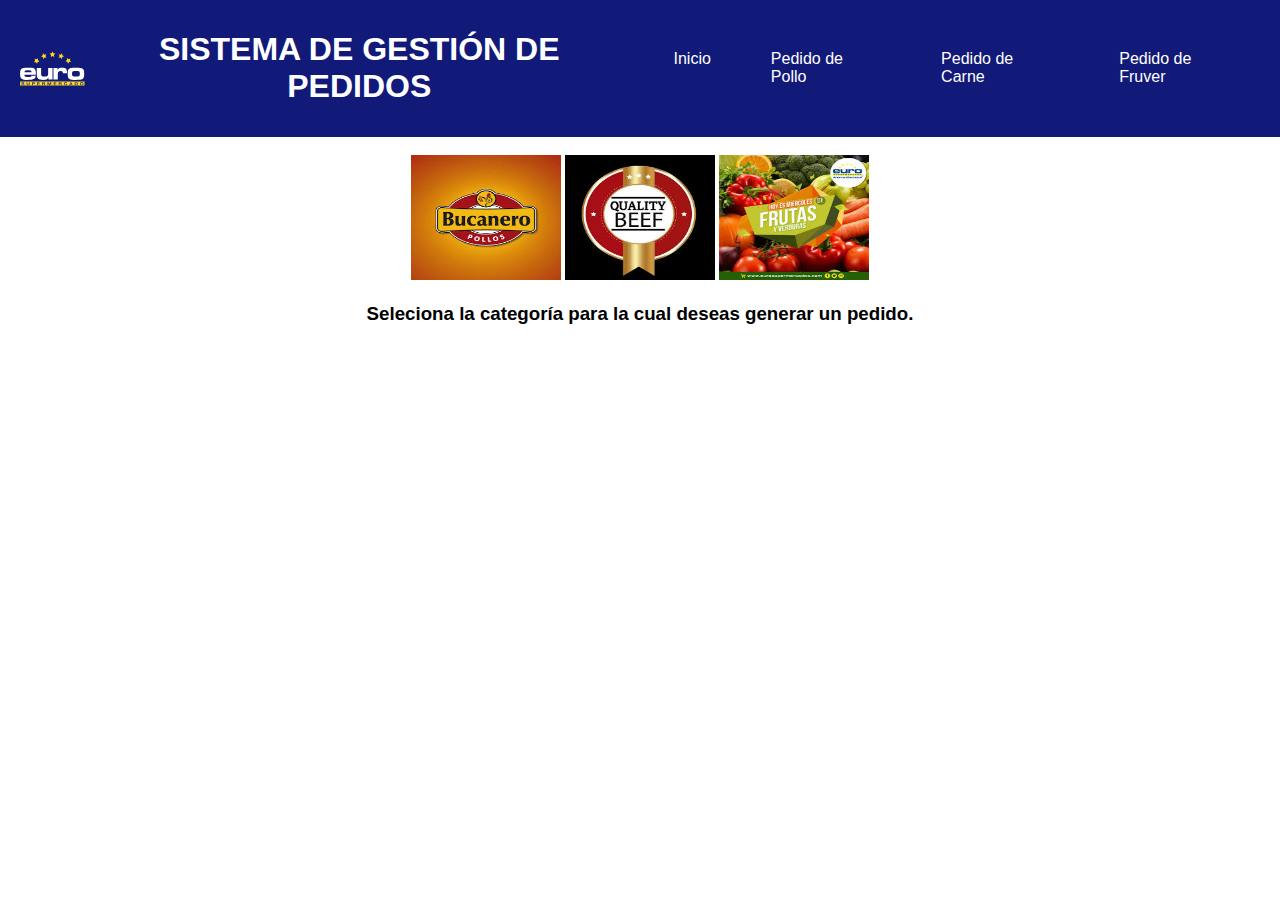
<file: index.html>
<!DOCTYPE html>
<html>
<head>
	<meta charset="utf-8">
	<meta http-equiv="X-UA-Compatible" content="IE=edge">
	<meta name="viewport" content="width=device-width, initial-scale=1">
	<link href="css/main.css" rel="stylesheet" />
	<link rel="shortcut icon" href="imgs/icon.png">
	<title>EUROPEDIDOS</title>
</head>
<body>
	<header>
		<img src="imgs/logo2.svg" width="65" height="65">
			<center>
				<h1>SISTEMA DE GESTIÓN DE PEDIDOS</h1>
			</center>
		<div class="menu-btn" id="menu-btn">
            <div class="menu-btn__burger"></div>
            <div class="menu-btn__burger"></div>
            <div class="menu-btn__burger"></div>
        </div>
        <nav class="nav" id="nav">
            <ul>
                <li><a href="index.html">Inicio</a></li>
                <li><a href="p_pollo.html">Pedido de Pollo</a></li>
                <li><a href="p_carne.html">Pedido de Carne</a></li>
                <li><a href="p_fruver.html">Pedido de Fruver</a></li>
            </ul>
        </nav>
    </header>
    <br>
    <main>
    	<center>
    		<a href="p_pollo.html"><img src="imgs/bucanero.jpg" width="150" height="125" class="agrandar"></img></a>

    		<a href="p_carne.html"><img src="imgs/cuality.jpg" width="150" height="125" class="agrandar"></img></a>

    		<a href="p_fruver.html"><img src="imgs/fruver.jpg" width="150" height="125" class="agrandar"></img></a>
    		<h3>Seleciona la categoría para la cual deseas generar un pedido.</h3>
    	</center>
    </main>
    <script src="js/main.js"> </script>
</body>
</html>
</file>
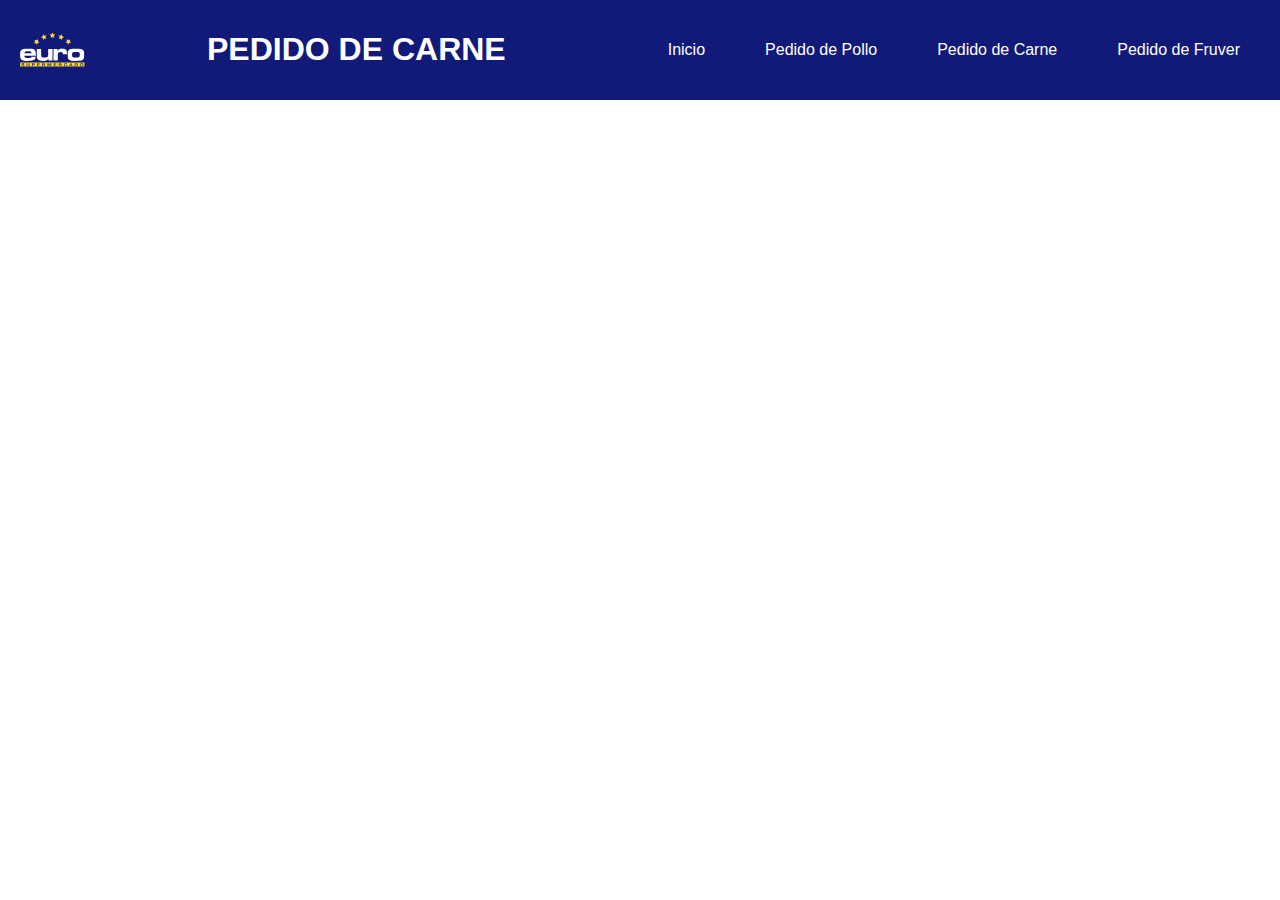
<file: p_carne.html>
<!DOCTYPE html>
<html>
<head>
	<meta charset="utf-8">
	<meta http-equiv="X-UA-Compatible" content="IE=edge">
	<meta name="viewport" content="width=device-width, initial-scale=1">
	<link href="css/main.css" rel="stylesheet" />
	<link rel="shortcut icon" href="imgs/icon.png">
	<title>EUROPEDIDOS</title>
</head>
<body>
	<header>
		<img src="imgs/logo2.svg" width="65" height="65">
			<center>
				<h1>PEDIDO DE CARNE</h1>
			</center>
		<div class="menu-btn" id="menu-btn">
            <div class="menu-btn__burger"></div>
        	<div class="menu-btn__burger"></div>
            <div class="menu-btn__burger"></div>
        </div>
        <nav class="nav" id="nav">
            <ul>
                <li><a href="index.html">Inicio</a></li>
                <li><a href="p_pollo.html">Pedido de Pollo</a></li>
                <li><a href="p_carne.html">Pedido de Carne</a></li>
                <li><a href="p_fruver.html">Pedido de Fruver</a></li>
            </ul>
        </nav>
    </header>
    <br>
    <main>
    	
    </main>
    <script src="js/main.js"> </script>
</body>
</html>
</file>
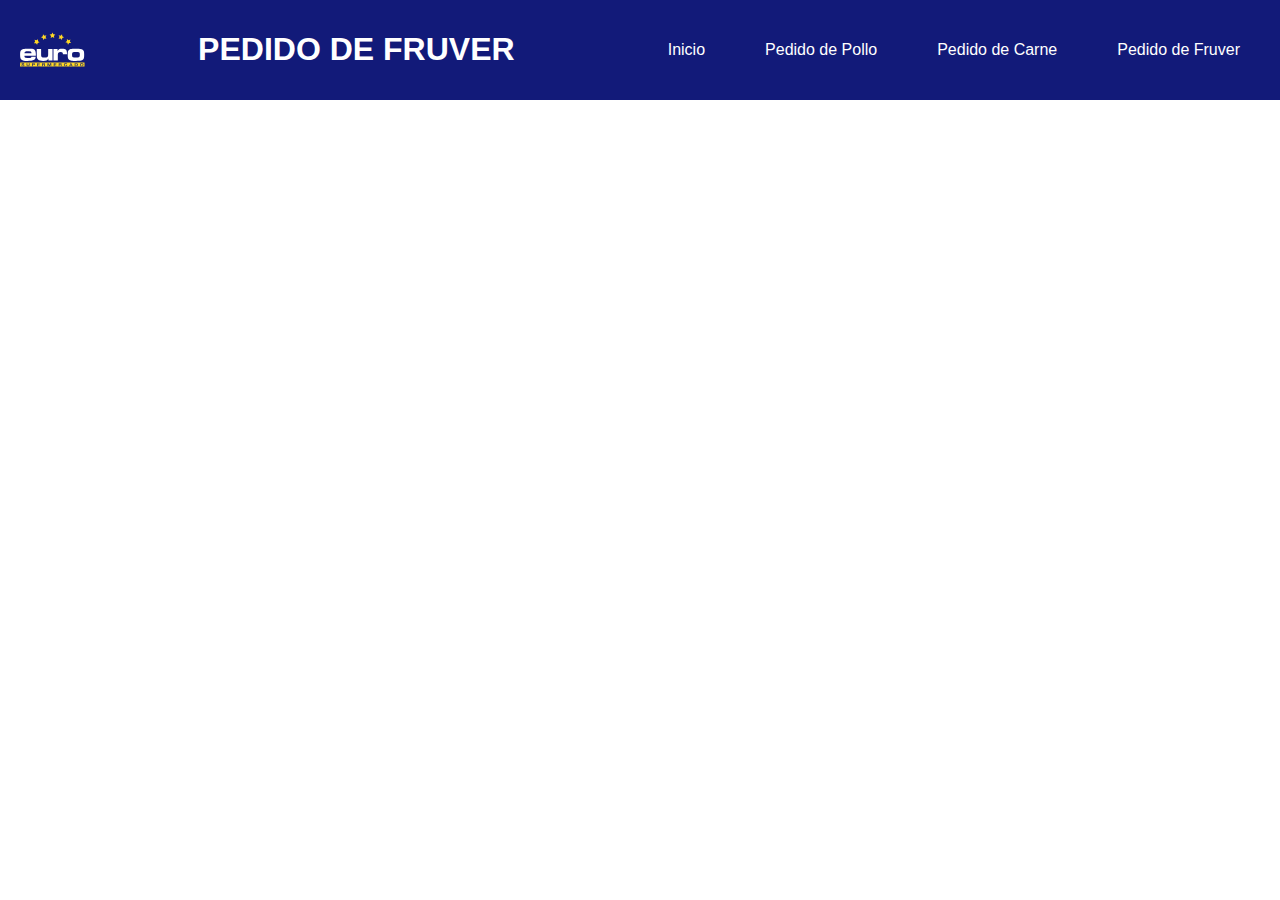
<file: p_fruver.html>
<!DOCTYPE html>
<html>
<head>
	<meta charset="utf-8">
	<meta http-equiv="X-UA-Compatible" content="IE=edge">
	<meta name="viewport" content="width=device-width, initial-scale=1">
	<link href="css/main.css" rel="stylesheet" />
	<link rel="shortcut icon" href="imgs/icon.png">
	<title>EUROPEDIDOS</title>
</head>
<body>
	<header>
		<img src="imgs/logo2.svg" width="65" height="65">
			<center>
				<h1>PEDIDO DE FRUVER</h1>
			</center>
		<div class="menu-btn" id="menu-btn">
            <div class="menu-btn__burger"></div>
            <div class="menu-btn__burger"></div>
            <div class="menu-btn__burger"></div>
        </div>
        <nav class="nav" id="nav">
            <ul>
                <li><a href="index.html">Inicio</a></li>
                <li><a href="p_pollo.html">Pedido de Pollo</a></li>
                <li><a href="p_carne.html">Pedido de Carne</a></li>
                <li><a href="p_fruver.html">Pedido de Fruver</a></li>
            </ul>
        </nav>
    </header>
    <br>
    <main>
    	
    </main>
    <script src="js/main.js"> </script>
</body>
</html>
</file>
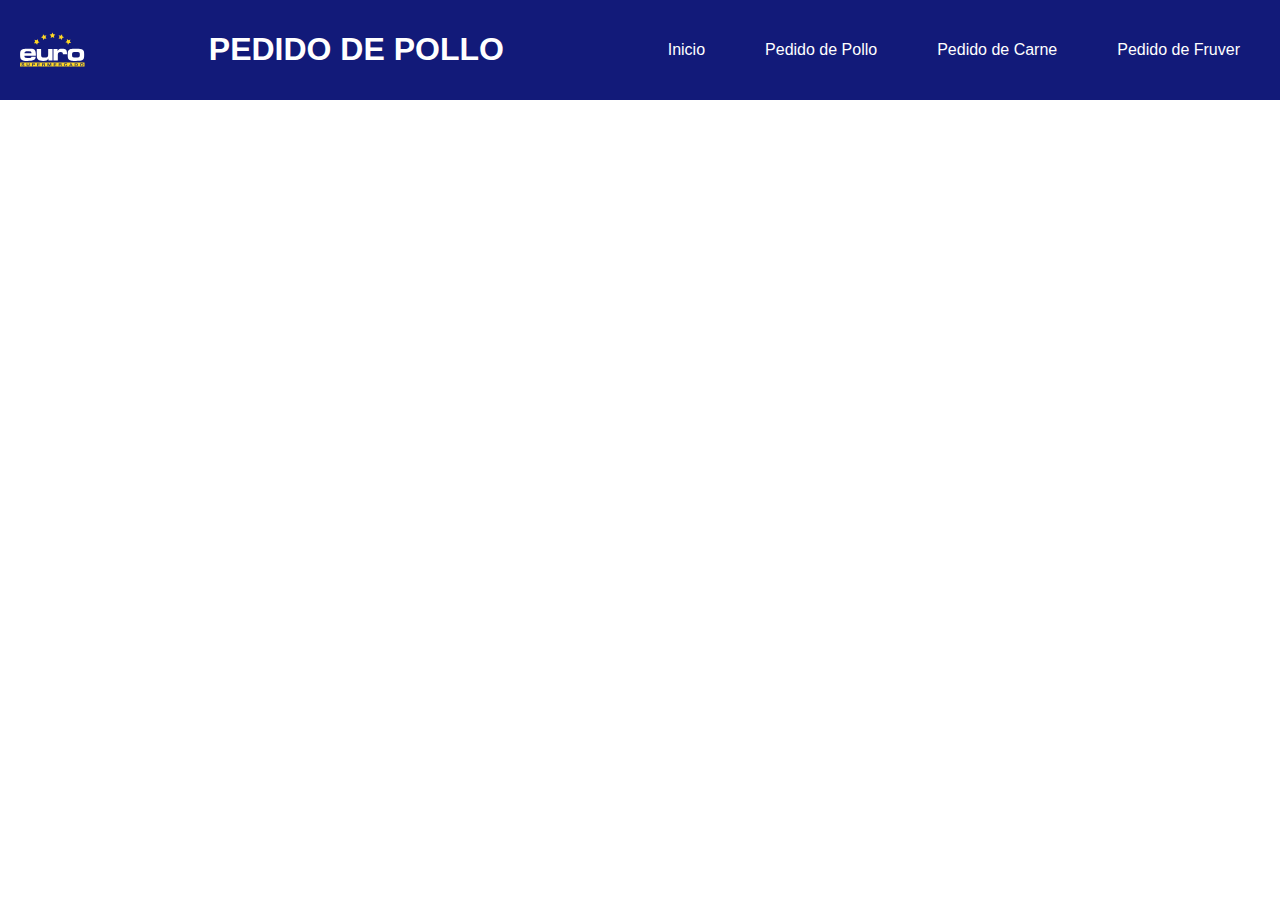
<file: p_pollo.html>
<!DOCTYPE html>
<html>
<head>
	<meta charset="utf-8">
	<meta http-equiv="X-UA-Compatible" content="IE=edge">
	<meta name="viewport" content="width=device-width, initial-scale=1">
	<link href="css/main.css" rel="stylesheet" />
	<link rel="shortcut icon" href="imgs/icon.png">
	<title>EUROPEDIDOS</title>
</head>
<body>
	<header>
		<img src="imgs/logo2.svg" width="65" height="65">
			<center>
				<h1>PEDIDO DE POLLO</h1>
			</center>
		<div class="menu-btn" id="menu-btn">
            <div class="menu-btn__burger"></div>
            <div class="menu-btn__burger"></div>
            <div class="menu-btn__burger"></div>
        </div>
        <nav class="nav" id="nav">
            <ul>
                <li><a href="index.html">Inicio</a></li>
                <li><a href="p_pollo.html">Pedido de Pollo</a></li>
                <li><a href="p_carne.html">Pedido de Carne</a></li>
                <li><a href="p_fruver.html">Pedido de Fruver</a></li>
            </ul>
        </nav>
    </header>
    <br>
    <main>
    	
    </main>
    <script src="js/main.js"> </script>
</body>
</html>
</file>
<file: css/main.css>
/*body {
    margin: 0;
    font-family: Arial, sans-serif;
}

header {
    background-color: #333;
    padding: 10px 0;
}

nav ul {
    list-style: none;
    padding: 0;
    margin: 0;
    display: flex;
    justify-content: center;
}

nav ul li {
    position: relative;
}

nav ul li a {
    color: white;
    text-decoration: none;
    padding: 10px 20px;
    display: block;
}

nav ul li:hover > a {
    background-color: #555;
}

nav ul li ul.dropdown {
    display: none;
    position: absolute;
    top: 100%;
    left: 0;
    background-color: #333;
    padding: 0;
    margin: 0;
    list-style: none;
}

nav ul li:hover ul.dropdown {
    display: block;
}

nav ul li ul.dropdown li a {
    padding: 10px 20px;
}

nav ul li ul.dropdown li a:hover {
    background-color: #555;
}
*/
body {
    margin: 0;
    font-family: Arial, sans-serif;
}

header {
    display: flex;
    justify-content: space-between;
    align-items: center;
    background-color: #121A79;
    padding: 10px 20px;
}

.menu-btn {
    display: none;
    flex-direction: column;
    justify-content: space-around;
    width: 30px;
    height: 30px;
    cursor: pointer;
}

.menu-btn__burger {
    width: 100%;
    height: 3px;
    background-color: white;
    border-radius: 5px;
}

nav ul {
    list-style: none;
    padding: 0;
    margin: 0;
    display: flex;
}

nav ul li {
    margin-left: 20px;
}

nav ul li a {
    color: white;
    text-decoration: none;
    padding: 10px 20px;
    display: block;
}

@media (max-width: 768px) {
    .menu-btn {
        display: flex;
    }

    nav {
        display: none;
        flex-direction: column;
        width: 100%;
        background-color: #121A79;
    }

    nav ul {
        flex-direction: column;
    }

    nav ul li {
        margin: 0;
    }

    nav ul li a {
        padding: 10px;
    }

    nav.active {
        display: flex;
    }
}
h1 {
    color: white;
}
.agrandar:hover {

   width: 200px;
   height: 150px;
   box-shadow: 100px 100px 120px 100 #ADDD;

}
</file>
